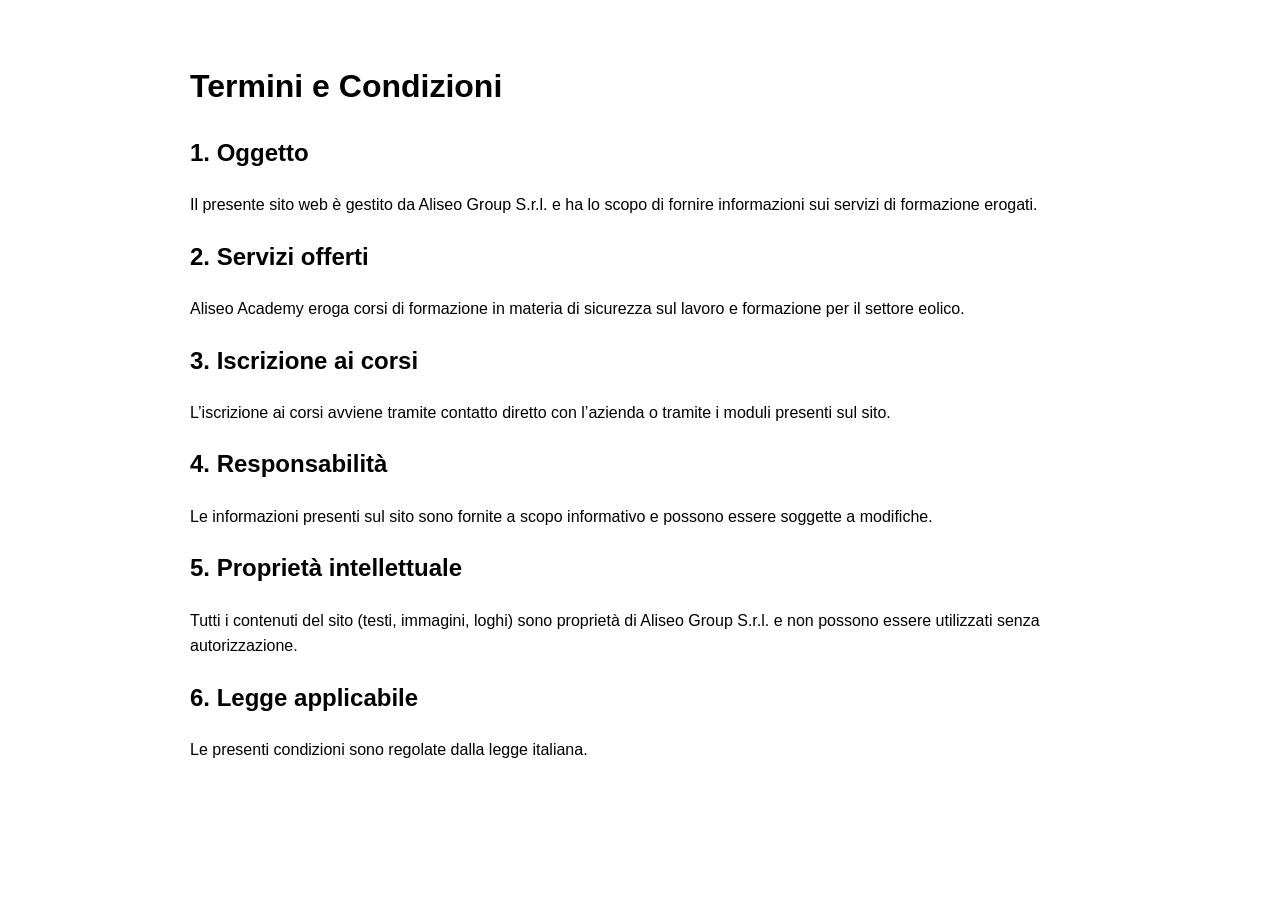
<file: termini.html>
<!DOCTYPE html>
<html lang="it">
<head>
<meta charset="UTF-8">
<title>Termini e Condizioni | Aliseo Academy</title>
<meta name="description" content="Termini e condizioni di utilizzo del sito Aliseo Academy.">
</head>

<body style="font-family: Arial; max-width:900px; margin:auto; padding:40px; line-height:1.6">

<h1>Termini e Condizioni</h1>

<h2>1. Oggetto</h2>
<p>Il presente sito web è gestito da Aliseo Group S.r.l. e ha lo scopo di fornire informazioni sui servizi di formazione erogati.</p>

<h2>2. Servizi offerti</h2>
<p>Aliseo Academy eroga corsi di formazione in materia di sicurezza sul lavoro e formazione per il settore eolico.</p>

<h2>3. Iscrizione ai corsi</h2>
<p>L’iscrizione ai corsi avviene tramite contatto diretto con l’azienda o tramite i moduli presenti sul sito.</p>

<h2>4. Responsabilità</h2>
<p>Le informazioni presenti sul sito sono fornite a scopo informativo e possono essere soggette a modifiche.</p>

<h2>5. Proprietà intellettuale</h2>
<p>Tutti i contenuti del sito (testi, immagini, loghi) sono proprietà di Aliseo Group S.r.l. e non possono essere utilizzati senza autorizzazione.</p>

<h2>6. Legge applicabile</h2>
<p>Le presenti condizioni sono regolate dalla legge italiana.</p>

</body>
</html>
</file>
